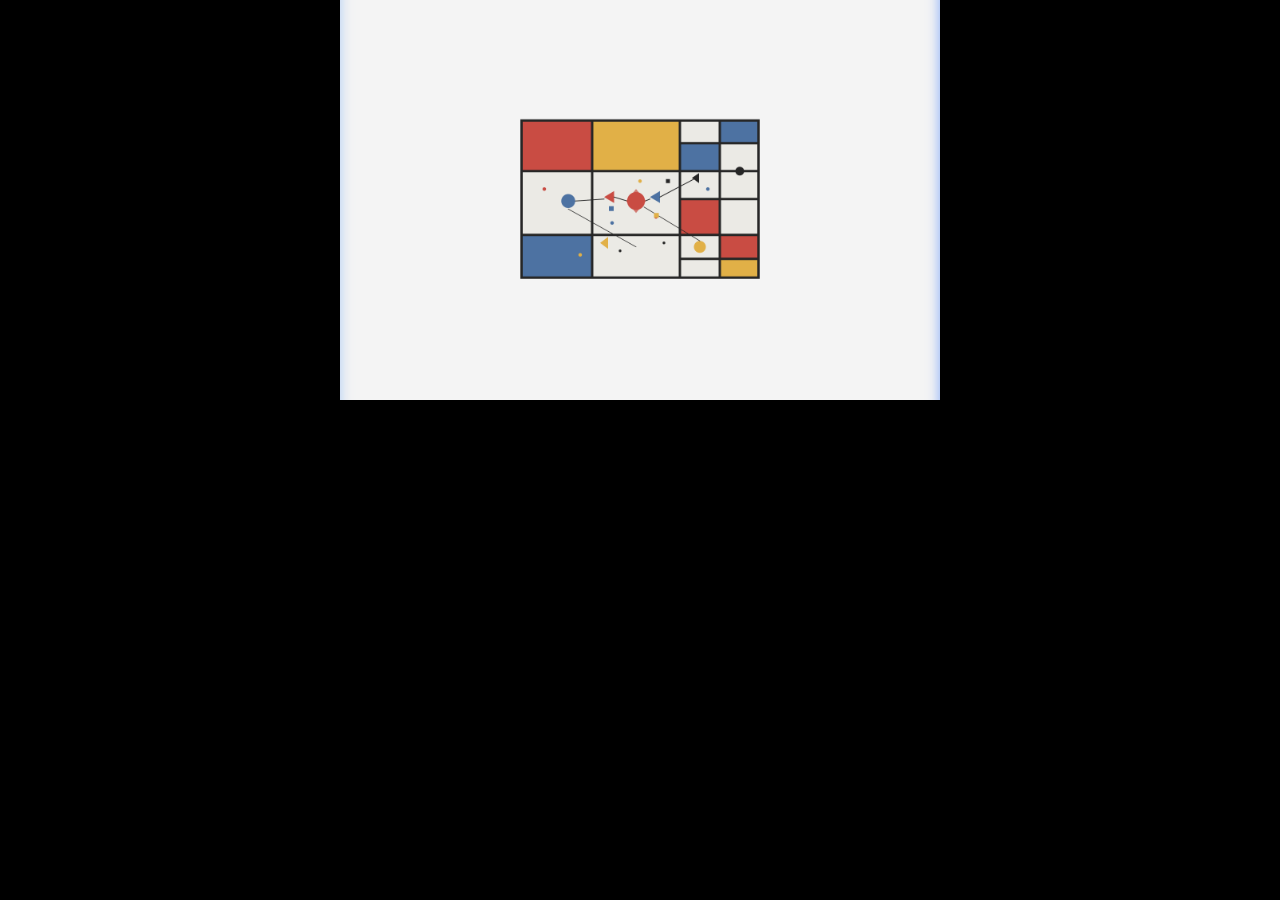
<file: sample1/index.html>
<!DOCTYPE html>
<html lang="ko">
<head>
  <meta charset="UTF-8" />
  <meta name="viewport" content="width=device-width, initial-scale=1.0" />
  <title>과제 1 · 추상의 결</title>
  <link rel="stylesheet" href="style.css" />
</head>
<body>
  <main class="stage">
    <img src="abstract_art.png" alt="추상 미술 작품" />
  </main>
</body>
</html>
</file>
<file: sample1/style.css>
* { margin: 0; padding: 0; box-sizing: border-box; }

html, body { width: 100%; height: 100%; background: #000; overflow: hidden; }

.stage {
  width: 600px;
  height: 400px;
  margin: 0 auto;
  display: flex;
  align-items: center;
  justify-content: center;
  overflow: hidden;
}

.stage img {
  width: 100%;
  height: 100%;
  object-fit: cover;
  display: block;
}
</file>
